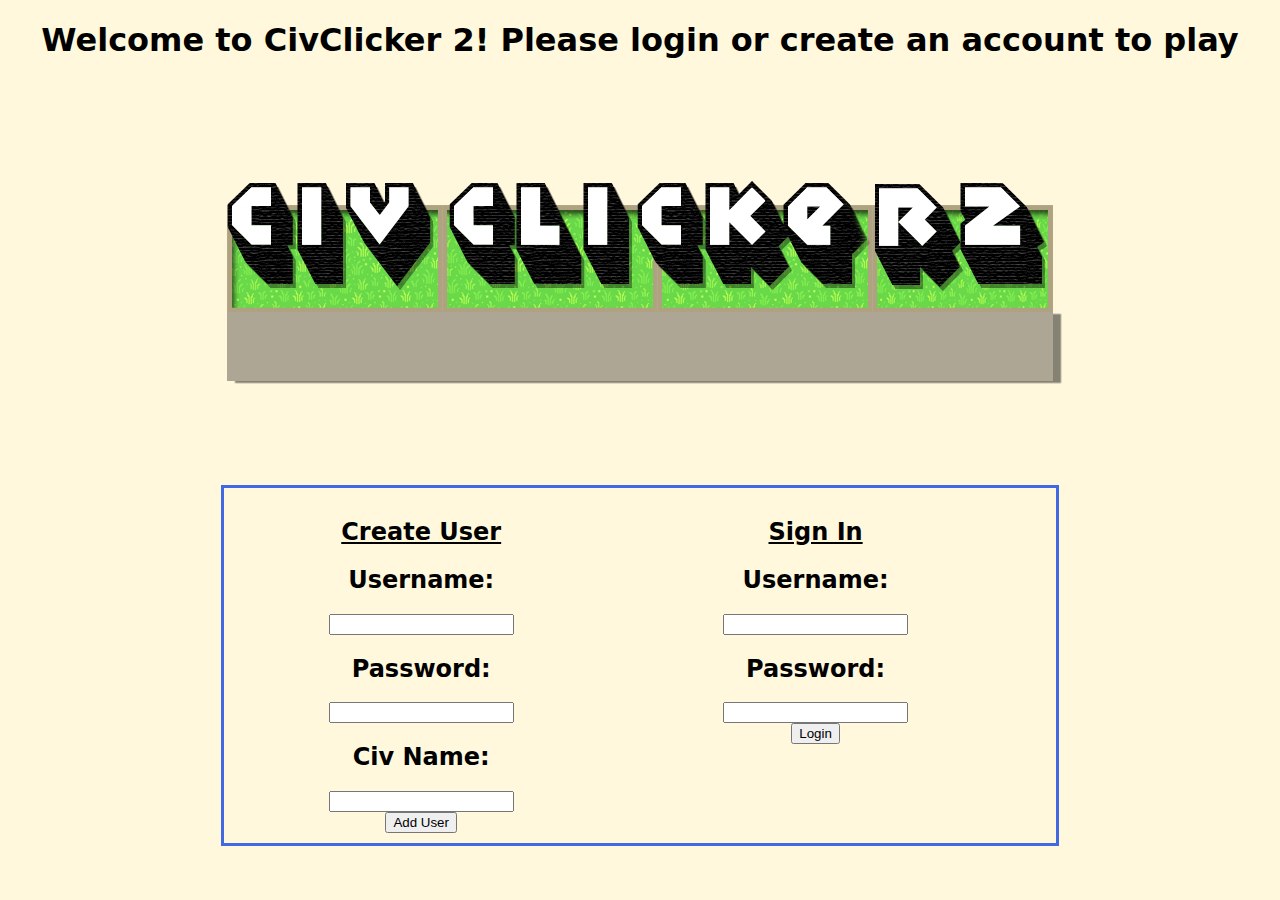
<file: public_html/index.html>
<!DOCTYPE html>
<html lang="en">
	<head>
		<meta charset="utf-8">
		<title>Login</title>
		<link rel="stylesheet" href="styleLogin.css">
	</head>

<body>

	<div id="loginTitle"> 
		<h1>Welcome to CivClicker 2! Please login or create an account to play</h1>
		<img src="./img/logo.png" alt="Logo">
	</div>

	<div id="chatContent" class="chat-box">
	
		<div id="contentContainer">
			<div class="user-section" id="createUser">
				<h2 class="Title" id="createUserTitle"> Create User </h2>
				<h2 class="form">Username: </h2>
				<input id="CreateUsername" name="CreateUsername" type="text" required>
				<br>
				<h2 class="form">Password: </h2>
				<input id="CreatePassword" name="CreatePassword" type="password" required>
				<br>
				<h2 class="form">Civ Name: </h2>
				<input id="civName" name="civName" type="text" required>
				<br>
				<input id="addUser" type="button" class="submitForm" value="Add User">
			</div>
			
			<div class="user-section" id="signIn">
				<h2 class="Title" id="signInTitle"> Sign In </h2>
				<h2 class="form">Username: </h2>
				<input id="Username" name="Username" type="text" required>
				<br>
				<h2 class="form">Password: </h2>
				<input id="Password" name="Password" type="password" required>
				<br>
				<input id="login" type="button" class="submitForm" value="Login">
			</div>
		</div>

	</div>
	
	
	<script src="login.js"></script>
</body>

</html>
</file>
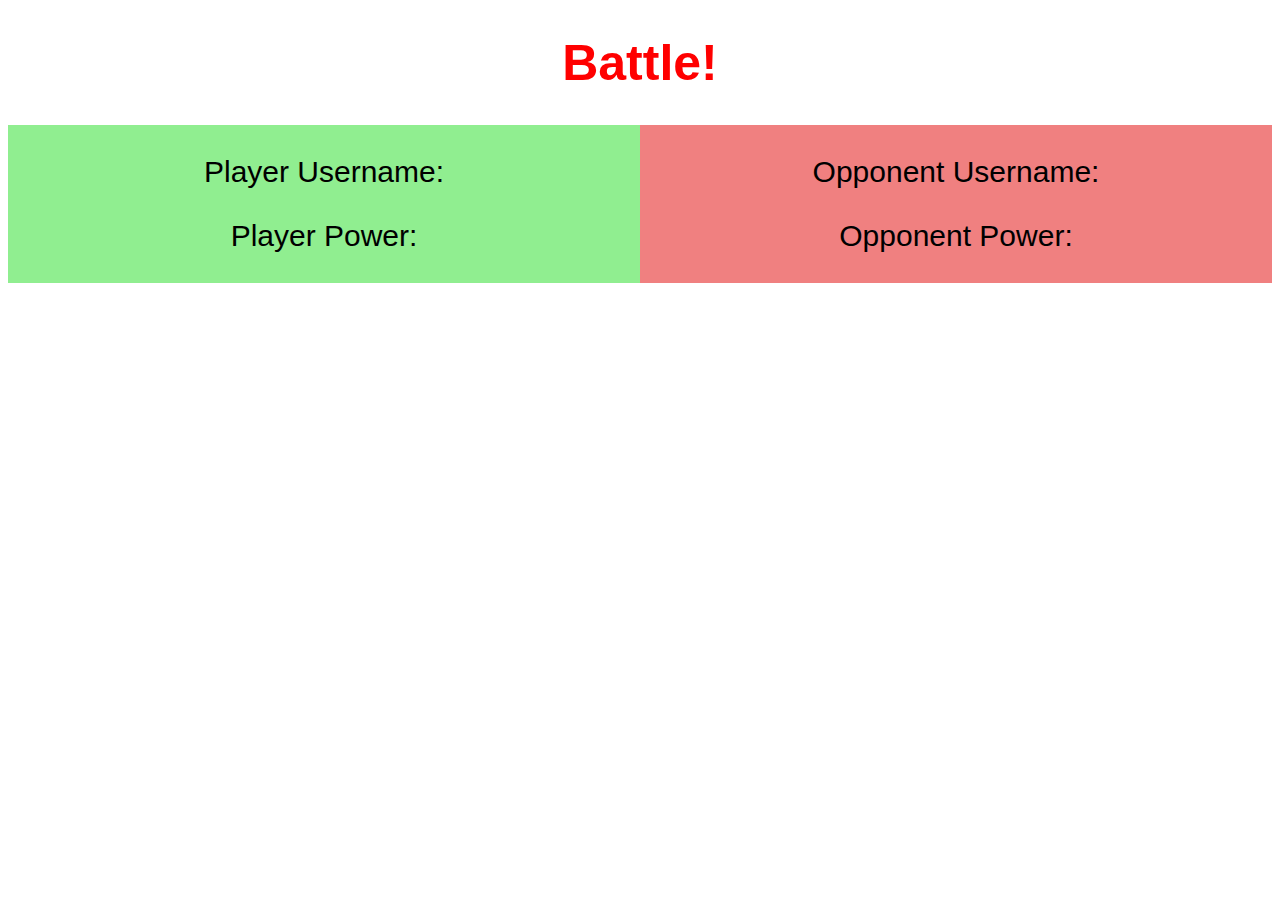
<file: public_html/battle.html>
<!DOCTYPE html>
<html lang="en">
	<head>
		<meta charset="utf-8">
		<title>Battle</title>
    <link rel="stylesheet" href="battle.css">
	</head>
  <body>
    <h1>Battle!</h1>
    <div id="user">
      <p>Player Username: <span id="opponent1Username"></span></p>
      <p>Player Power: <span id="opponent1Power"></span></p>
    </div>
    <div id="opponent">
      <p>Opponent Username: <span id="opponent2Username"></span></p>
      <p>Opponent Power: <span id="opponent2Power"></span></p>
    </div>
    <span id="increasePower"></span>
    <div id="back"></div>
    <script src="battle.js"></script>
  </body>
</html>
</file>
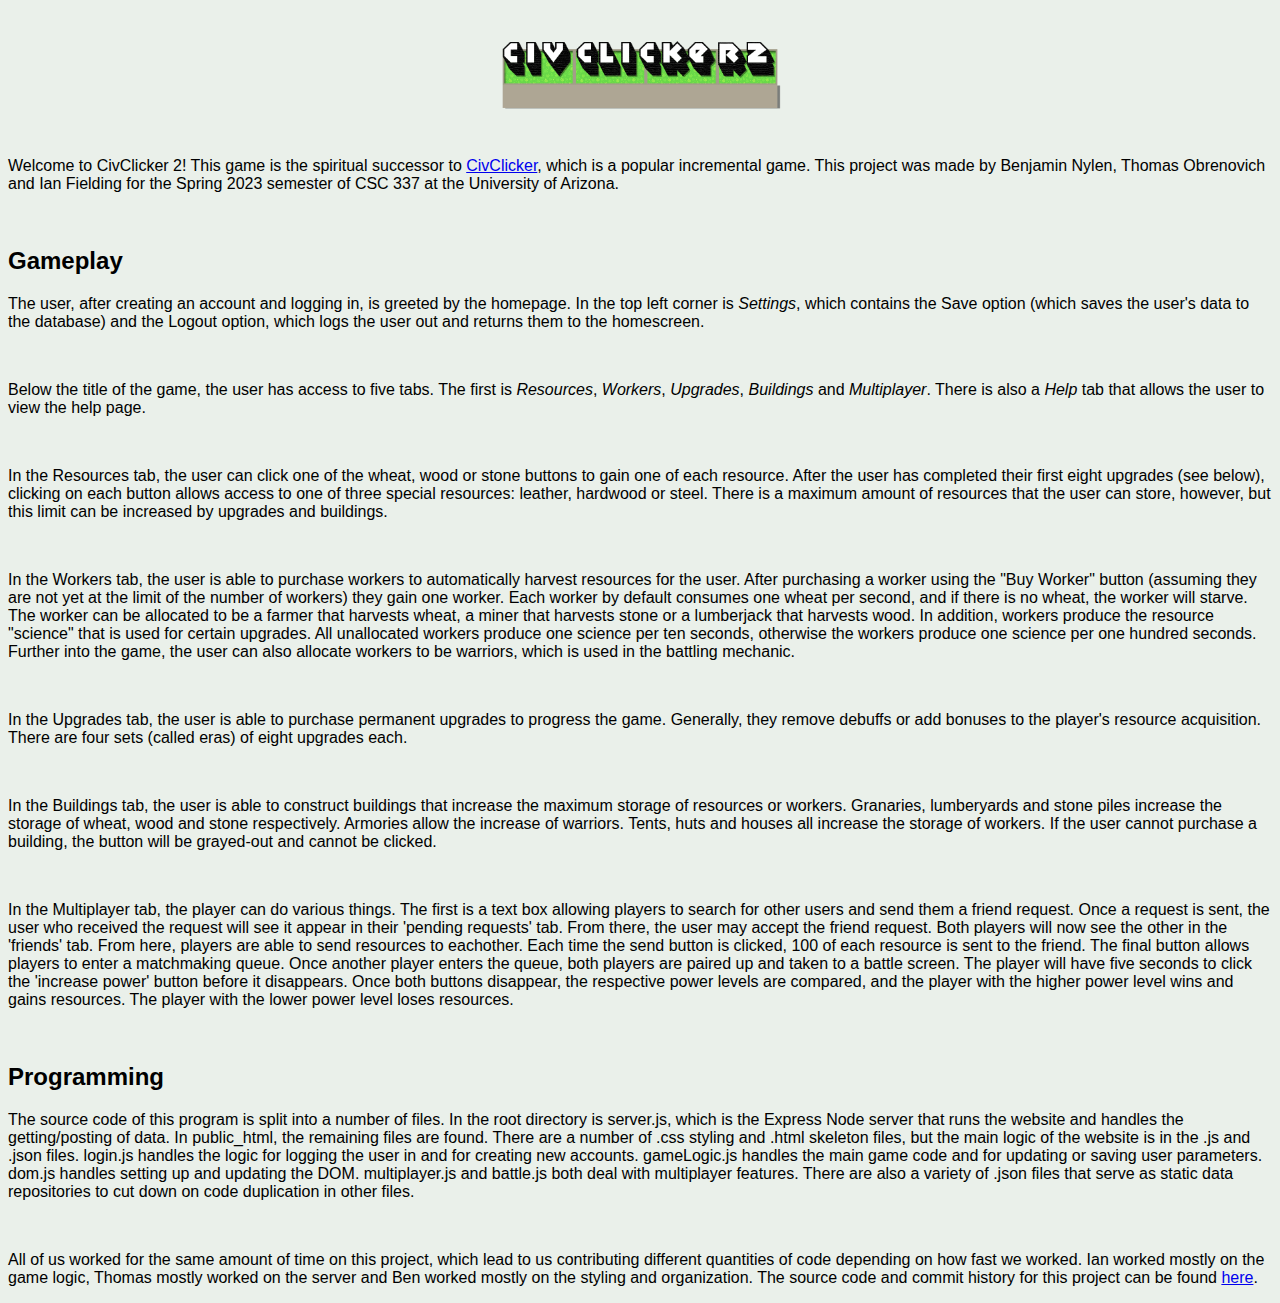
<file: public_html/helppage.html>
<!DOCTYPE html>
<html lang="en">
	<head>
		<meta charset="utf-8">
		<title>Help</title>
		<link rel="stylesheet" href="styleGame.css">
	</head>
	<body>
		<img src="img/logo.png">
		<p>Welcome to CivClicker 2! This game is the spiritual successor to <a href="https://cheerfulghost.github.io/civ-clicker/index.html">CivClicker</a>, which is a popular incremental game. This project was made by Benjamin Nylen, Thomas Obrenovich and Ian Fielding for the Spring 2023 semester of CSC 337 at the University of Arizona.</p>

		<br>

		<h2>Gameplay</h2>
		<p>The user, after creating an account and logging in, is greeted by the homepage. In the top left corner is <i>Settings</i>, which contains the Save option (which saves the user's data to the database) and the Logout option, which logs the user out and returns them to the homescreen.</p>

		<br>

		<p>Below the title of the game, the user has access to five tabs. The first is <i>Resources</i>, <i>Workers</i>, <i>Upgrades</i>, <i>Buildings</i> and <i>Multiplayer</i>. There is also a <i>Help</i> tab that allows the user to view the help page.</p>

		<br>

		<p>In the Resources tab, the user can click one of the wheat, wood or stone buttons to gain one of each resource. After the user has completed their first eight upgrades (see below), clicking on each button allows access to one of three special resources: leather, hardwood or steel. There is a maximum amount of resources that the user can store, however, but this limit can be increased by upgrades and buildings.</p>

		<br>

		<p>In the Workers tab, the user is able to purchase workers to automatically harvest resources for the user. After purchasing a worker using the "Buy Worker" button (assuming they are not yet at the limit of the number of workers) they gain one worker. Each worker by default consumes one wheat per second, and if there is no wheat, the worker will starve. The worker can be allocated to be a farmer that harvests wheat, a miner that harvests stone or a lumberjack that harvests wood. In addition, workers produce the resource "science" that is used for certain upgrades. All unallocated workers produce one science per ten seconds, otherwise the workers produce one science per one hundred seconds. Further into the game, the user can also allocate workers to be warriors, which is used in the battling mechanic.</p>

		<br>

		<p>In the Upgrades tab, the user is able to purchase permanent upgrades to progress the game. Generally, they remove debuffs or add bonuses to the player's resource acquisition. There are four sets (called eras) of eight upgrades each. </p>

		<br>

		<p>In the Buildings tab, the user is able to construct buildings that increase the maximum storage of resources or workers. Granaries, lumberyards and stone piles increase the storage of wheat, wood and stone respectively. Armories allow the increase of warriors. Tents, huts and houses all increase the storage of workers. If the user cannot purchase a building, the button will be grayed-out and cannot be clicked.</p>

		<br>

		<p>In the Multiplayer tab, the player can do various things. The first is a text box allowing players to search for other users and send them a friend request. Once a request is sent, the user who received the request will see it appear in their 'pending requests' tab. From there, the user may accept the friend request. Both players will now see the other in the 'friends' tab. From here, players are able to send resources to eachother. Each time the send button is clicked, 100 of each resource is sent to the friend. The final button allows players to enter a matchmaking queue. Once another player enters the queue, both players are paired up and taken to a battle screen. The player will have five seconds to click the 'increase power' button before it disappears. Once both buttons disappear, the respective power levels are compared, and the player with the higher power level wins and gains resources. The player with the lower power level loses resources.</p>

		<br>

		<h2>Programming</h2>
		<p>The source code of this program is split into a number of files. In the root directory is server.js, which is the Express Node server that runs the website and handles the getting/posting of data. In public_html, the remaining files are found. There are a number of .css styling and .html skeleton files, but the main logic of the website is in the .js and .json files. login.js handles the logic for logging the user in and for creating new accounts. gameLogic.js handles the main game code and for updating or saving user parameters. dom.js handles setting up and updating the DOM. multiplayer.js and battle.js both deal with multiplayer features. There are also a variety of .json files that serve as static data repositories to cut down on code duplication in other files.</p>

		<br>

		<p>All of us worked for the same amount of time on this project, which lead to us contributing different quantities of code depending on how fast we worked. Ian worked mostly on the game logic, Thomas mostly worked on the server and Ben worked mostly on the styling and organization. The source code and commit history for this project can be found <a href="https://github.com/Ian-Fielding/CivClicker2">here</a>.</p>
	</body>
</html>
</file>
<file: public_html/styleLogin.css>
body {
    background-color: cornsilk;
    margin: auto;
    text-align: center;
}


#chatContent {
    font-family: system-ui, -apple-system, BlinkMacSystemFont, 'Segoe UI', Roboto, Oxygen, Ubuntu, Cantarell, 'Open Sans', 'Helvetica Neue', sans-serif;
    border: 3px solid royalblue;
    width:65%;
    margin: auto;
}

#loginTitle {
    font-family: system-ui, -apple-system, BlinkMacSystemFont, 'Segoe UI', Roboto, Oxygen, Ubuntu, Cantarell, 'Open Sans', 'Helvetica Neue', sans-serif;
    text-align: center;
}

.user-section {
    float: left;
    width: 45%;
    margin: 10px;
}

#contentContainer {
    overflow:hidden;
    width: 100%;
    margin: auto;
}

.Title {
    text-decoration: underline;
}
</file>
<file: public_html/battle.css>
h1{
    text-align: center;
    font-size: 50px;
    color: red;
    font-family: 'Franklin Gothic Medium', 'Arial Narrow', Arial, sans-serif;
}

h1 {
    transition: transform 0.2s ease-in-out;
}
  
h1:hover {
    transform: translateY(-5px);
}

#user{
    text-align: center;
    float: left;
    width: 50%;
    background-color: lightgreen;
    font-size: 30px;
    font-family: 'Franklin Gothic Medium', 'Arial Narrow', Arial, sans-serif;
}

#opponent{
    text-align: center;
    float: right;
    width: 50%;
    background-color: lightcoral;
    font-size: 30px;
    font-family: 'Franklin Gothic Medium', 'Arial Narrow', Arial, sans-serif;
}

#increasePower button {
    text-align: center;
    font-size: 50px;
    color: red;
    font-family: 'Franklin Gothic Medium', 'Arial Narrow', Arial, sans-serif;
    margin-left: 40%;
}

#back button {
    text-align: center;
    font-size: 50px;
    color: red;
    font-family: 'Franklin Gothic Medium', 'Arial Narrow', Arial, sans-serif;
    margin-left: 45%;
}

#increasePower button:active  {
    animation-duration: 0.5s;
    animation-name: shake;
  }
  
  @keyframes shake {
    0% { transform: translate(0, 0); }
    25% { transform: translate(-5px, 0); }
    50% { transform: translate(5px, 0); }
    75% { transform: translate(-5px, 0); }
    100% { transform: translate(0, 0); }
  }
</file>
<file: public_html/styleGame.css>
#gameTitle {
    text-align: center;
    font-family: system-ui, -apple-system, BlinkMacSystemFont, 'Segoe UI', Roboto, Oxygen, Ubuntu, Cantarell, 'Open Sans', 'Helvetica Neue', sans-serif;
}

body {
    font-family: system-ui, -apple-system, BlinkMacSystemFont, 'Segoe UI', Roboto, Oxygen, Ubuntu, Cantarell, 'Open Sans', 'Helvetica Neue', sans-serif;
    background-color:#EAF0EA;
}

#upgrade-list{
    display:inline;
}

body {font-family: Arial;}

/* Style the tab */
.tab {
    overflow: hidden;
  }

/* Style the buttons inside the tab */
.tab button {
  background-color: inherit;
  float: left;
  border: none;
  outline: none;
  cursor: pointer;
  padding: 14px 16px;
  transition: 0.3s;
  font-size: 17px;
}

/* Change background color of buttons on hover */
.tab button:hover {
  background-color: #ddd;
}

/* Create an active/current tablink class */
.tab button.active {
  background-color: #ccc;
}

/* Style the tab content */
.tabcontent {
    display: none;
    padding: 6px 12px;
    border: 1px solid #ccc;
    border-top: none;
    background-color: #f1f1f1;
  }

  img {
    display: block;
    margin-left: auto;
    margin-right: auto;
    width: 25%;
  }

  #village{
    border: burlywood solid 5px;
  }

  .dropbtn {
    background-color: #4CAF50;
    color: white;
    padding: 16px;
    font-size: 16px;
    border: none;
    cursor: pointer;
  }
  
  .dropdown {
    right:0;
    position: relative;
    display: inline-block;
  }
  
  .dropdown-content {
    display: none;
    position: absolute;
    background-color: #f9f9f9;
    min-width: 160px;
    box-shadow: 0px 8px 16px 0px rgba(0,0,0,0.2);
    z-index: 1;
  }
  
  .dropdown-content a {
    color: black;
    padding: 12px 16px;
    text-decoration: none;
    display: block;
  }
  
  .dropdown-content a:hover {background-color: #f1f1f1}
  
  .dropdown:hover .dropdown-content {
    display: block;
  }
  
  .dropdown:hover .dropbtn {
    background-color: #3e8e41;
  }

  span{
    font-size: small;
    position:fixed;
    bottom:0;
    right:10px;
  }



.gameButton {
  -webkit-border-radius: 3;
  -moz-border-radius: 3;
  border-radius: 3px;
  font-family: Arial;
  color: #ffffff;
  font-size: 15px;
  background: #4CAF50;
  padding: 5px 10px 5px 10px;
  text-decoration: none;
  margin: 5px;
}

.gameButton:hover {
  background: #3d8c40;
  text-decoration: none;
}

.gameButton:disabled {
  background-color: #cccccc;
  color: #666666;
  text-decoration: none;
}


.upgradeButton {
  background-color: #EAF0EA;
  margin: 5px;
  border: 2px solid #4CAF50;
  padding: 5px;
}
</file>
